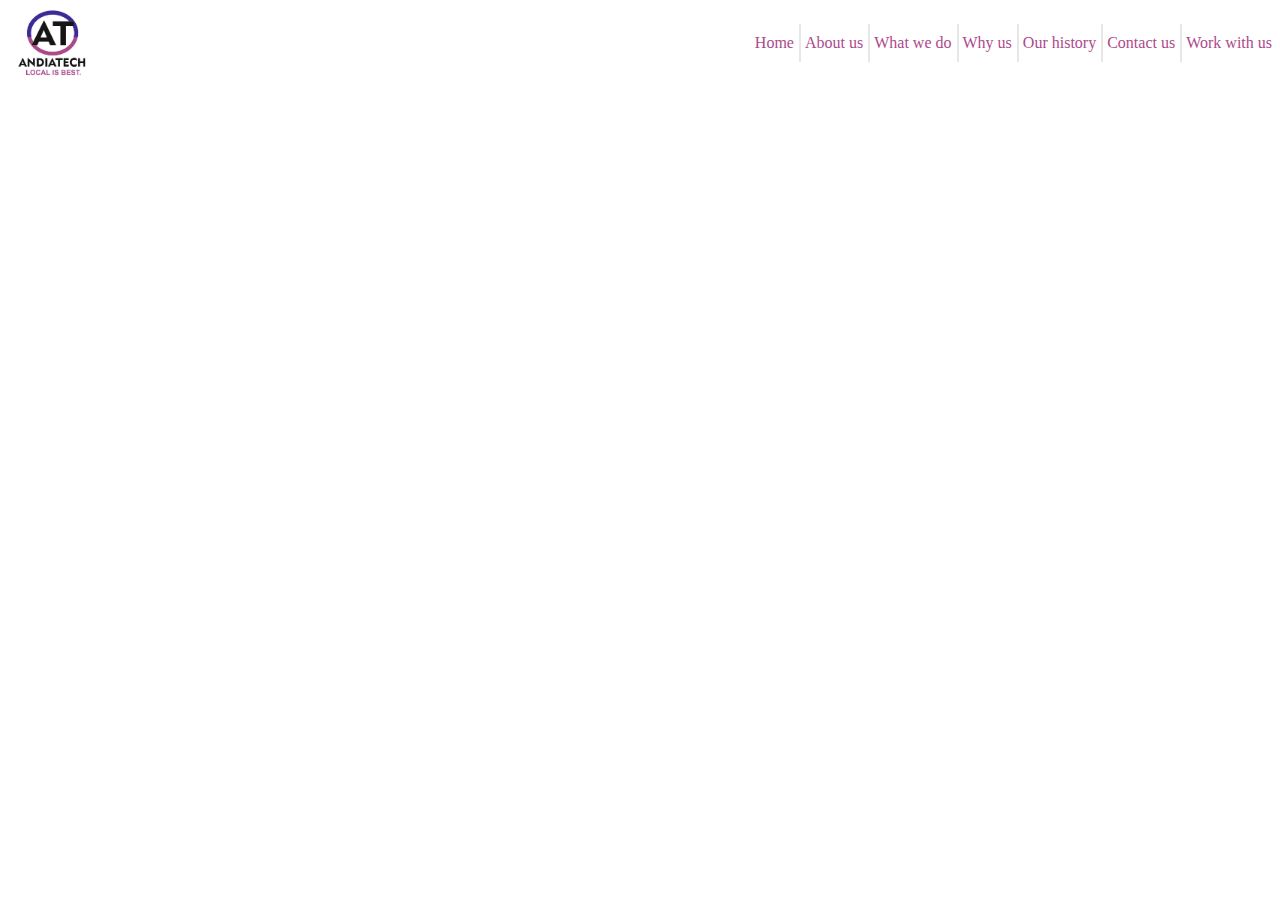
<file: index.html>
<!DOCTYPE html>
<html lang="en">
    <head>
        <title>Andiatech</title>
        <meta charset="utf-8">
        <base href="index.html">
        <meta name="viewport" content="width=device-width, initial-scale=1.0">
        <meta name="description" content="Andiatech is an Angola service provider of engineering solutions.
        We are able to provide the following engineering design solutions: Processing, piping, civil, structural,
        mechanical, electrical system and instrumentation.">
        <meta name="keywords" content="Processing, engineering, Angola, technology, oil">
        <link rel="shortcut icon" href="Imagens/favicon.ico" type="image/x-icon">
        <link rel="stylesheet" href="Andiatech.css" type="text/css">
    </head>
    <body>
        <header>
            <a href="#"><img src="Imagens/logo.jpg" alt="Company Logos" height="80px"></a>
            <ul class="nv bt">
                <li><a href="#">Home</a></li>
                <li><a href="#">About us</a></li>
                <li><a href="#">What we do</a></li>
                <li><a href="#">Why us</a></li>
                <li><a href="#">Our history</a></li>
                <li><a href="#">Contact us</a></li>
                <li><a href="#">Work with us</a></li>
            </ul>
        </header>
    </body>
</html>
</file>
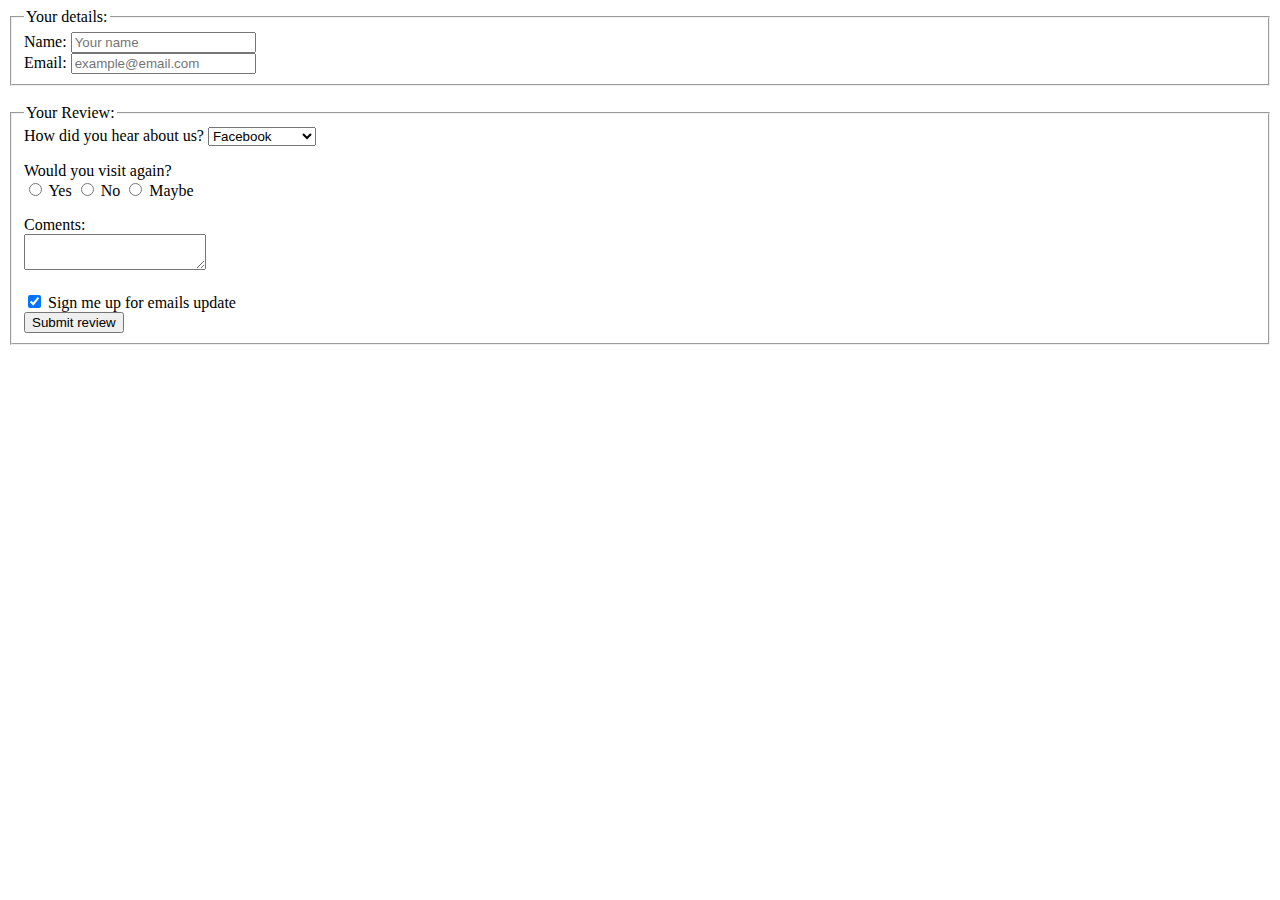
<file: form.html>
<!DOCTYPE html>
<html>
    <body>
        <form>
            <fieldset>
                <legend>Your details:</legend>
                <laber for="name">Name:</laber>
                <input type="text" placeholder="Your name" id="name" name="name"/><br>
                <label for="email">Email:</label>
                <input type="email" required id="email" name="email" placeholder="example@email.com"/>
            </fieldset>
            <br>
            <fieldset>
                <legend>Your Review:</legend>
                <label for="reference">How did you hear about us?</label>
                <select id="reference" name="referal">
                    <option value="Google">Google</option>
                    <option value="fb" selected>Facebook</option>
                    <option value="inst">Instagram</option>
                    <option value="adv">Advertisement</option>
                    <option value="fd">Friend</option>
                    <option value="oth">Other</option>
                </select>
                
                <p>Would you visit again? <br>
                    <input type="radio" id="visit" name="visit" value="Yes" required>
                    <label for="visit">Yes</label>
                    <input type="radio" id="visit" name="visit" value="No">
                    <label for="visit">No</label>                    <input type="radio" id="visit" name="visit" value="Maybe">
                    <label for="visit">Maybe</label>
                </p>
                Coments:<br>
                <textarea name="comments"></textarea>
                <br><br>
                    <input type="checkbox" value="yes" name="sgnup" checked> Sign me up for emails update <br>
                    <input type="submit" value="Submit review">
            </fieldset>
        </form>
    </body>
</html>
</file>
<file: Andiatech.css>
header {
    height: 70px;
    width: 100%;
}

header ul{
    list-style-type: none;
    float: right;
}

header li {
    text-decoration: none;
    display: inline-block;
    border-right: 2px solid rgba(21,21,21,0.1);
    padding: 10px 5px 10px 0;
}

header li:last-child {
    border-right: none;
    padding-right: 0px;
}

header a{
    text-decoration: none;
    color: #ac498b;
}

header img {
    height: 100%;
}
</file>
